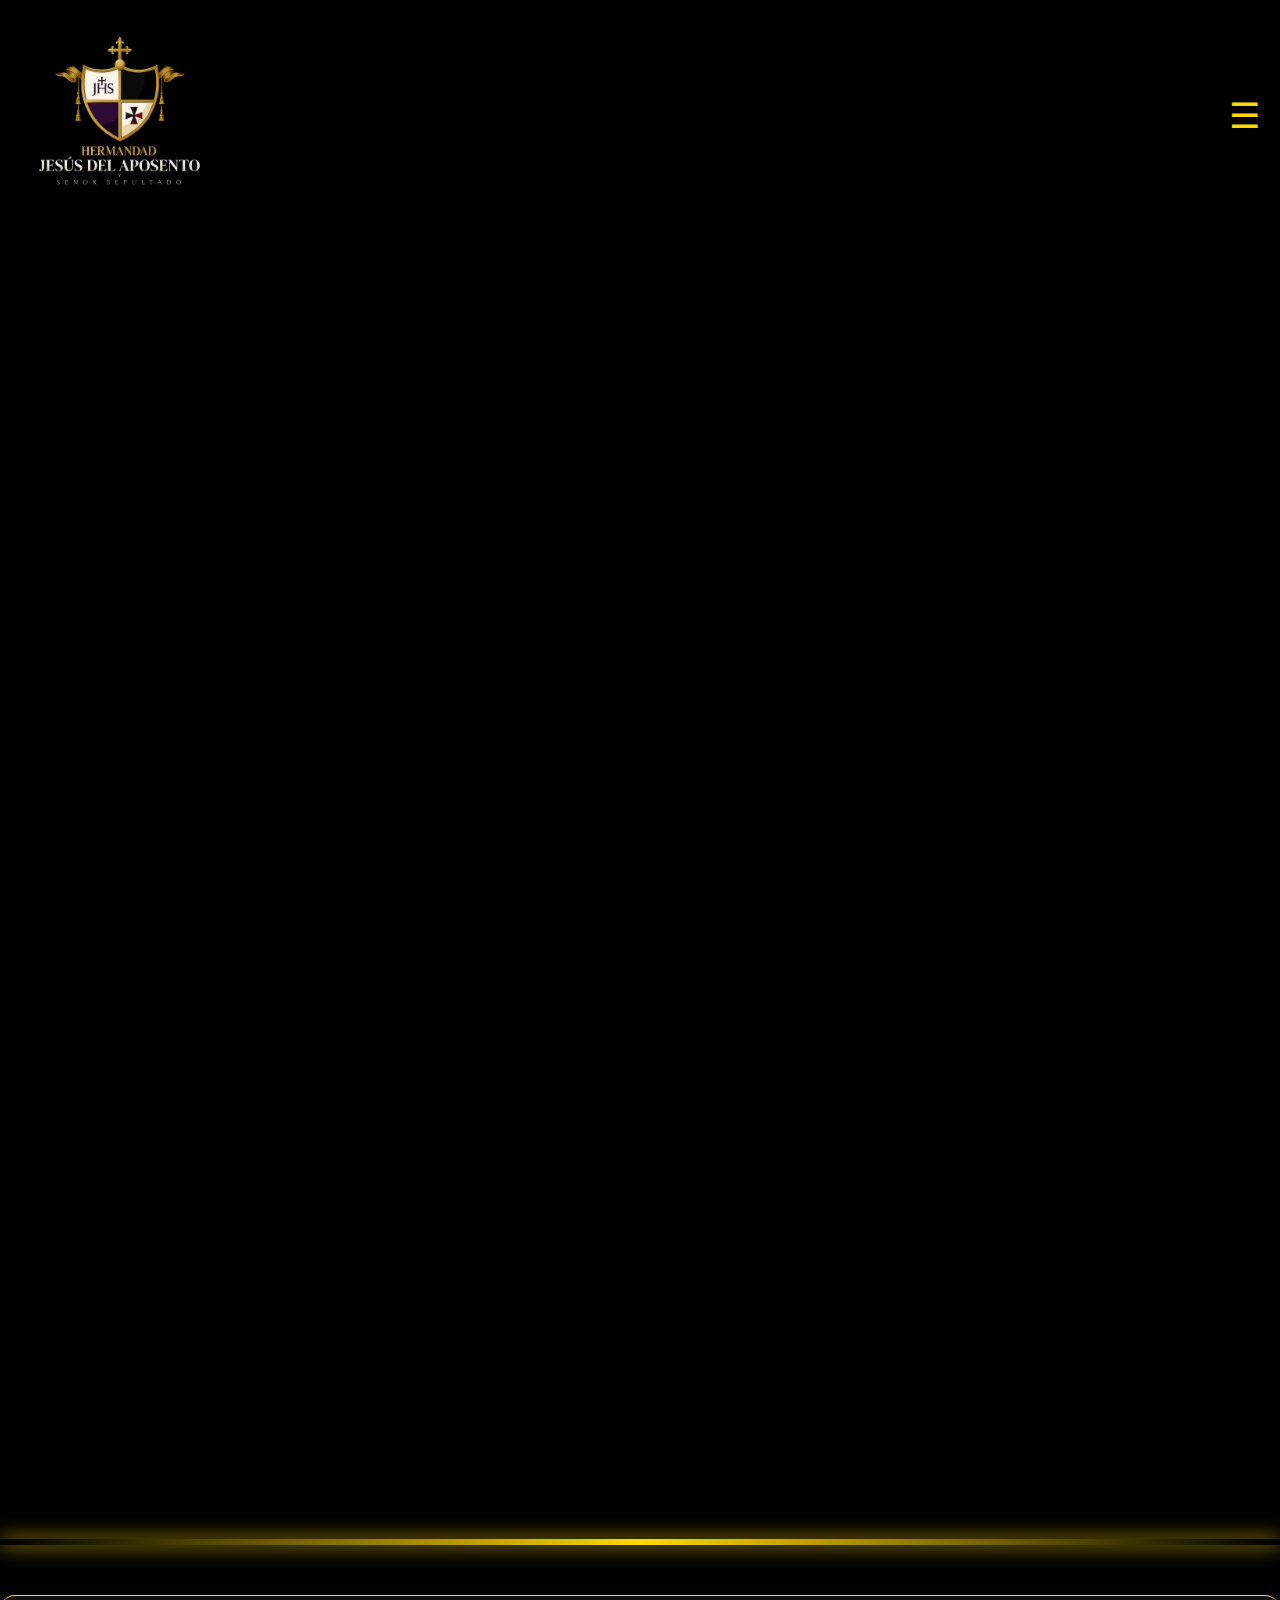
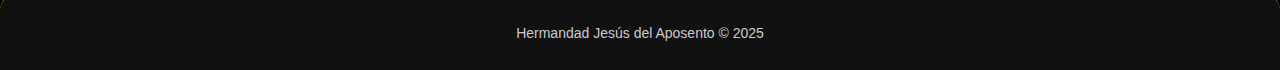
<file: dashboard/activities/activities.html>
<!DOCTYPE html>
<html lang="es">
<head>
  <meta charset="UTF-8">
  <meta name="viewport" content="width=device-width, initial-scale=1.0">
  <title>Hermandad Jesús del Aposento - Parroquia Santo Domingo</title>
  <link rel="stylesheet" href="../../index.css">
  <style>
    /* ===== GENERAL ===== */
    .menu {
      color: gold;
    }
    /* ===== SECCIÓN PARROQUIA ===== */
    .parroquia {
      text-align: center;
      padding: 0px 25px;
      max-width: 900px;
      margin: auto;
      animation: fadeIn 1s ease forwards;
      opacity: 0;
    }

    .titulo {
      color: gold;
      font-size: 36px;
      margin-bottom: 25px;
      text-shadow: 0 0 15px rgba(255, 215, 0, 0.6);
      border-bottom: 2px solid gold;
      display: inline-block;
      padding-bottom: 10px;
      text-transform: uppercase;
      animation: slideDown 1s ease forwards;
      opacity: 0;
    }

    .descripcion {
      color: #f0f0f0;
      line-height: 1.8;
      text-align: justify;
      background: linear-gradient(180deg, #111, #000);
      border-radius: 20px;
      padding: 30px;
      box-shadow: 0 0 35px rgba(255, 215, 0, 0.4);
      margin-top: 25px;
      animation: fadeIn 1.5s ease forwards;
      opacity: 0;
    }

    .imgParro {
      width: 100%;
      max-width: 650px;
      border-radius: 20px;
      margin-top: 30px;
      box-shadow: 0 0 40px rgba(255, 215, 0, 0.5);
      transition: transform 0.4s ease, box-shadow 0.4s ease;
      cursor: pointer;
      opacity: 0;
      animation: fadeIn 2s ease forwards;
    }

    .imgParro:hover {
      transform: scale(1.05) rotate(-0.5deg);
      box-shadow: 0 0 50px rgba(255, 215, 0, 0.7);
    }

    .diseñogold {
      width: 100%;
      height: 6px;
      background: linear-gradient(to right, transparent, gold, transparent);
      margin: 50px 0;
      box-shadow: 0 0 20px gold;
    }

    .footer {
      text-align: center;
      padding: 15px;
      color: #ccc;
      font-size: 14px;
      border-top: 1px solid gold;
      background-color: #111;
    }

    /* ===== ANIMACIONES ===== */
    @keyframes fadeIn {
      from { opacity: 0; transform: translateY(15px); }
      to { opacity: 1; transform: translateY(0); }
    }

    @keyframes slideDown {
      from { opacity: 0; transform: translateY(-20px); }
      to { opacity: 1; transform: translateY(0); }
    }

    /* ===== RESPONSIVE ===== */
    @media (max-width: 768px) {
      .titulo {
        font-size: 28px;
      }
      .descripcion {
        font-size: 15px;
        padding: 20px;
      }
      .imgParro {
        width: 95%;
      }
    }
  </style>
</head>
<body>
  <header class="header">
    <img src="../../assets/escudo.png" alt="Escudo" class="imgEscudo">
    <div class="menu" id="menuBtn">☰</div>

    <nav class="navMenu" id="navMenu">
      <div class="closeBtn" id="closeBtn">×</div>
      <ul>
        <li><a href="../../index.html">Inicio</a></li>
        <li><a href="#">Historia</a></li>
        <li><a href="../agenda/agenda.html">Imágenes</a></li>
        <li><a href="../devotos/devotos.html">Devotos</a></li>
        <li><a href="../iniciar/iniciar.html">Comprar turno</a></li>
      </ul>
    </nav>
  </header>

  <section class="parroquia">
    <h1 class="titulo">Parroquia Santo Domingo de Guzmán</h1>
    <p class="descripcion">
      La Parroquia Santo Domingo de Guzmán, ubicada en el corazón del casco histórico de Mixco, zona 1, es uno de los templos más antiguos y emblemáticos del municipio. Su origen se remonta aproximadamente al año 1535, cuando los frailes dominicos establecieron en la región una sede para evangelizar a las comunidades indígenas tras la conquista española. <br><br>
      Con el paso del tiempo, el templo se convirtió en un centro espiritual, cultural y social para los habitantes de Mixco. Su arquitectura colonial, de estilo sobrio y tradicional, ha sufrido diversas reconstrucciones y restauraciones a causa de los terremotos que han afectado Guatemala, pero siempre ha conservado su esencia y su función como punto de encuentro de la fe católica. <br><br>
      La parroquia alberga valiosas imágenes religiosas, entre ellas la de Santo Domingo de Guzmán, su santo patrono, cuya festividad se celebra cada 4 de agosto con procesiones, novenas, misas solemnes y actividades que reflejan la profunda devoción del pueblo mixqueño. Durante estas celebraciones, las cofradías y hermandades locales tienen una participación destacada, manteniendo vivas las tradiciones heredadas desde la época colonial. <br><br>
      Hoy en día, la Parroquia Santo Domingo de Guzmán continúa siendo un símbolo de fe y tradición, no solo por su antigüedad e historia, sino por su papel activo en la vida religiosa y comunitaria de Mixco.
    </p>
    <img src="../../assets/parroquia.jpeg" alt="Parroquia Santo Domingo de Guzmán" class="imgParro">
  </section>

  <div class="diseñogold"></div>

  <footer class="footer">
    <p>Hermandad Jesús del Aposento © 2025</p>
  </footer>

  <script>
    // ===== MENÚ =====
    const menuBtn = document.getElementById("menuBtn");
    const navMenu = document.getElementById("navMenu");
    const closeBtn = document.getElementById("closeBtn");

    menuBtn.addEventListener("click", () => navMenu.classList.add("active"));
    closeBtn.addEventListener("click", () => navMenu.classList.remove("active"));
    document.addEventListener("click", (e) => {
      if (!navMenu.contains(e.target) && !menuBtn.contains(e.target)) {
        navMenu.classList.remove("active");
      }
    });
  </script>
</body>
</html>
</file>
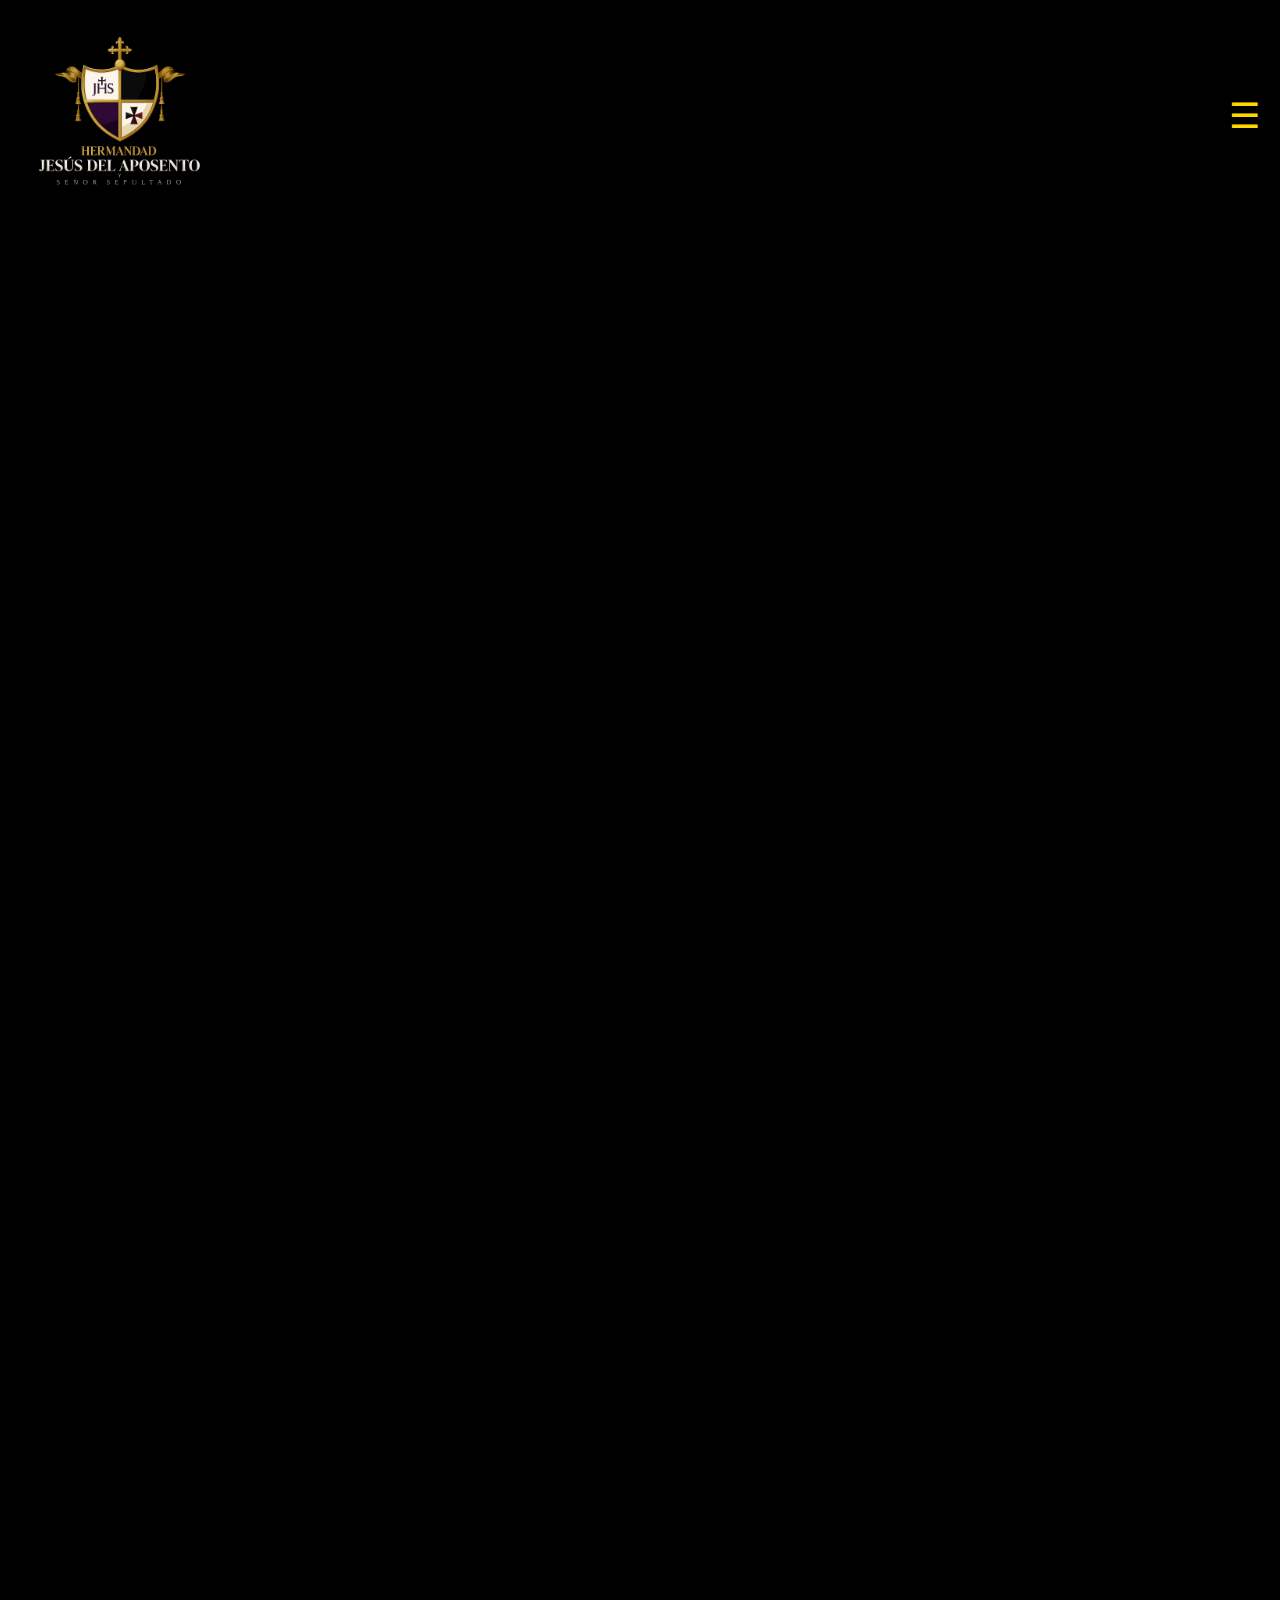
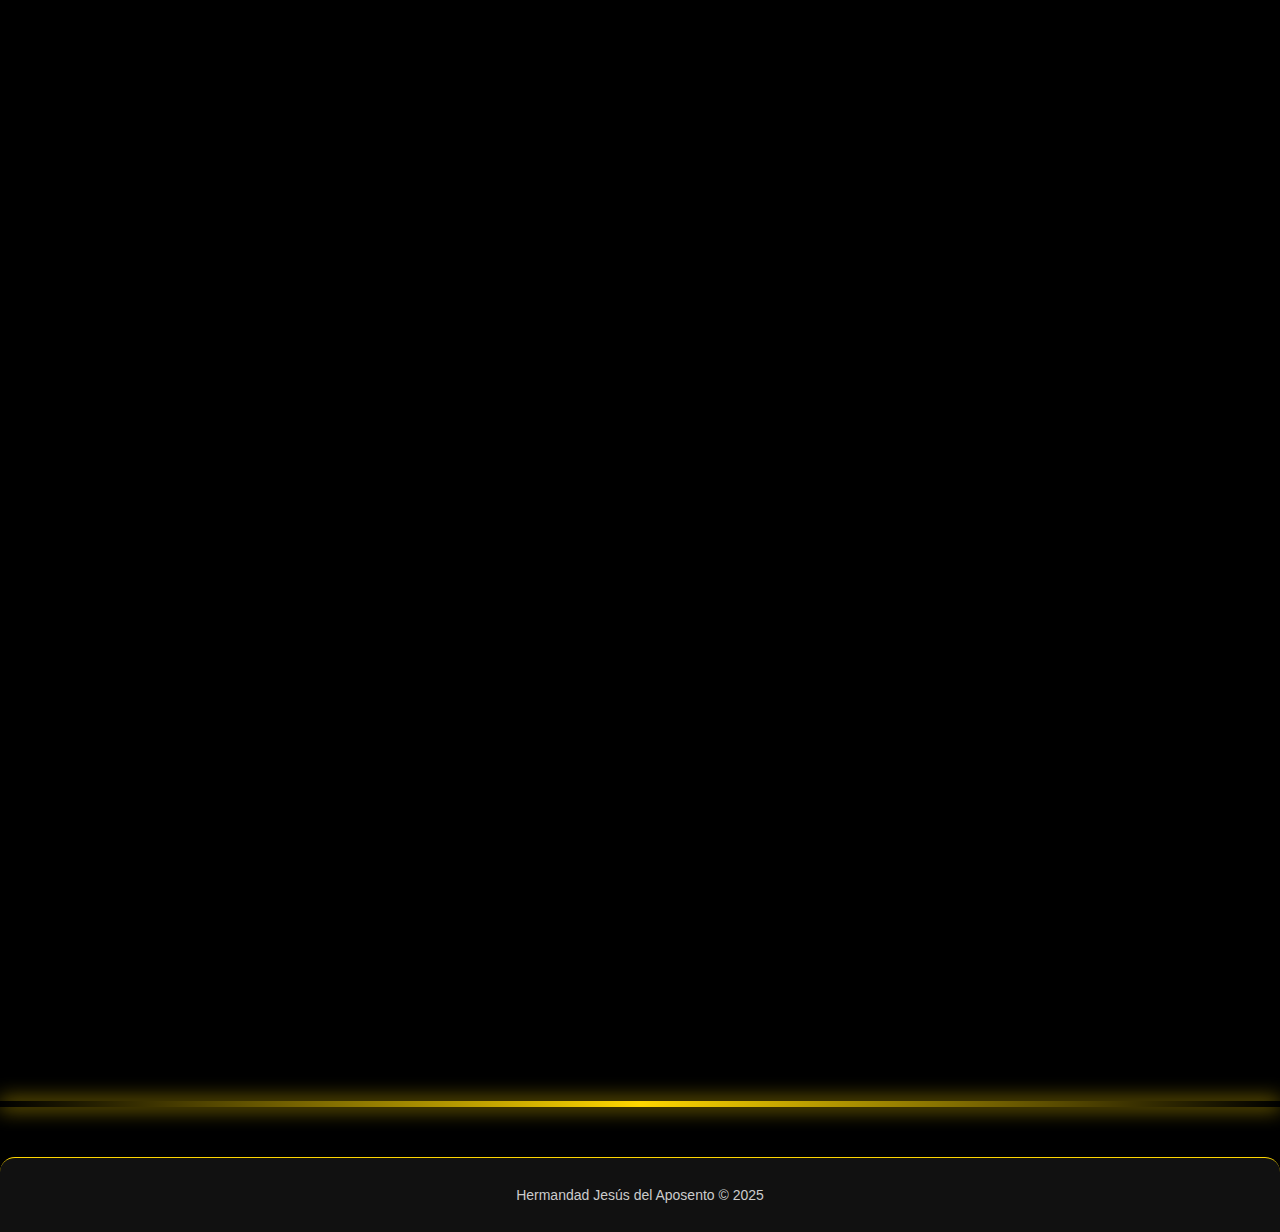
<file: dashboard/agenda/agenda.html>
<!DOCTYPE html>
<html lang="es">
<head>
  <meta charset="UTF-8">
  <meta name="viewport" content="width=device-width, initial-scale=1.0">
  <title>Hermandad Jesús del Aposento - Historia</title>
  <link rel="stylesheet" href="../../index.css">
  <style>
    /* ===== GENERAL ===== */
    

    .menu {
      color: gold;
    }



  
    /* ===== SECCIÓN IMÁGENES / HISTORIA ===== */
    .imagenes {
      text-align: center;
      padding: 50px 25px;
      max-width: 950px;
      margin: auto;
      animation: fadeIn 1s ease forwards;
      opacity: 0;
    }

    .imagenes .titulo {
      color: gold;
      font-size: 34px;
      margin-bottom: 25px;
      text-shadow: 0 0 15px rgba(255, 215, 0, 0.6);
      border-bottom: 2px solid gold;
      display: inline-block;
      padding-bottom: 10px;
      text-transform: uppercase;
      animation: slideDown 1s ease forwards;
      opacity: 0;
    }

    .imagenes .descripcion {
      color: #f0f0f0;
      line-height: 1.8;
      text-align: justify;
      background: linear-gradient(180deg, #111, #000);
      border: 2px solid gold;
      border-radius: 20px;
      padding: 30px;
      box-shadow: 0 0 35px rgba(255, 215, 0, 0.4);
      margin-top: 25px;
      animation: fadeIn 1.5s ease forwards;
      opacity: 0;
    }

    .imagenes img {
      width: 100%;
      max-width: 650px;
      border-radius: 20px;
      border: 3px solid gold;
      margin-top: 25px;
      box-shadow: 0 0 40px rgba(255, 215, 0, 0.5);
      transition: transform 0.4s ease, box-shadow 0.4s ease;
      cursor: pointer;
      opacity: 0;
      animation: fadeIn 2s ease forwards;
    }

    .imagenes img:hover {
      transform: scale(1.05) rotate(-0.5deg);
      box-shadow: 0 0 50px rgba(255, 215, 0, 0.7);
    }

    .diseñogold {
      width: 100%;
      height: 6px;
      background: linear-gradient(to right, transparent, gold, transparent);
      margin: 50px 0;
      box-shadow: 0 0 20px gold;
    }

    .footer {
      text-align: center;
      padding: 15px;
      color: #ccc;
      font-size: 14px;
      border-top: 1px solid gold;
      background-color: #111;
    }

    /* ===== ANIMACIONES ===== */
    @keyframes fadeIn {
      from { opacity: 0; transform: translateY(15px); }
      to { opacity: 1; transform: translateY(0); }
    }

    @keyframes slideDown {
      from { opacity: 0; transform: translateY(-20px); }
      to { opacity: 1; transform: translateY(0); }
    }

    /* ===== RESPONSIVE ===== */
    @media (max-width: 768px) {
      .imagenes .titulo {
        font-size: 28px;
      }
      .imagenes .descripcion {
        font-size: 15px;
        padding: 20px;
      }
      .imagenes img {
        width: 95%;
      }
    }
  </style>
</head>
<body>
  <header class="header">
    <img src="../../assets/escudo.png" alt="Escudo" class="imgEscudo">
    <div class="menu" id="menuBtn">☰</div>

    <nav class="navMenu" id="navMenu">
      <div class="closeBtn" id="closeBtn">×</div>
      <ul>
        <li><a href="../../index.html">Inicio</a></li>
        <li><a href="../activities/activities.html">Historia</a></li>
        <li><a href="#">Imágenes</a></li>
        <li><a href="../devotos/devotos.html">Devotos</a></li>
        <li><a href="../iniciar/iniciar.html">Comprar turno</a></li>
      </ul>
    </nav>
  </header>

  <section class="imagenes">
    <h1 class="titulo">Historia de la Hermandad de Jesús del Aposento y Señor Sepultado – Mixco</h1>
    <p class="descripcion">
      La Hermandad de Jesús del Aposento y Señor Sepultado tiene sus raíces en la Parroquia de Santo Domingo de Guzmán, ubicada en el centro histórico de Mixco. Esta hermandad es una de las más representativas de la Semana Santa en Mixco y ha sido fundamental en la organización y realización de las procesiones de la Pasión, Muerte y Resurrección de Cristo. <br><br>

      <strong>Jesús del Aposento:</strong><br>
      La imagen de Jesús del Aposento es venerada en la Parroquia de Santo Domingo de Guzmán. Su procesión se realiza el miércoles santo y es conocida como la Procesión de la Reseña. Esta procesión recorre las principales calles de la zona 1 de Mixco, siendo una de las más esperadas por los fieles devotos. La imagen de Jesús del Aposento es conocida por su porte solemne y su representación de Cristo en el momento de la Última Cena. <br><br>
      <img src="../../assets/JAposento.jpeg" alt="Jesús del Aposento" class="imgAposento"><br><br>

      <strong>Señor Sepultado:</strong><br>
      La imagen del Señor Sepultado también es parte importante de esta hermandad. Su procesión se lleva a cabo el viernes santo y es conocida como la Procesión del Santo Entierro. Esta procesión es una de las más antiguas y tradicionales de Mixco, con una gran participación de la comunidad. La imagen del Señor Sepultado es acompañada por la Virgen de la Soledad y otras representaciones de la Pasión de Cristo. <br><br>
      <img src="../../assets/Ssepultado.jpeg" alt="Señor Sepultado" class="imgSepultado"><br><br>

      <strong>Fundación y Tradición:</strong><br>
      La hermandad tiene una larga tradición en Mixco, siendo reconocida por su organización y devoción. A lo largo de los años, ha mantenido vivas las tradiciones de la Semana Santa, adaptándose a los tiempos pero sin perder su esencia. La hermandad ha sido fundamental en la preservación de las tradiciones religiosas y culturales de Mixco.
    </p>
  </section>

  <div class="diseñogold"></div>

  <footer class="footer">
    <p>Hermandad Jesús del Aposento © 2025</p>
  </footer>

  <script>
    // ===== MENÚ =====
    const menuBtn = document.getElementById("menuBtn");
    const navMenu = document.getElementById("navMenu");
    const closeBtn = document.getElementById("closeBtn");

    menuBtn.addEventListener("click", () => navMenu.classList.add("active"));
    closeBtn.addEventListener("click", () => navMenu.classList.remove("active"));
    document.addEventListener("click", (e) => {
      if (!navMenu.contains(e.target) && !menuBtn.contains(e.target)) {
        navMenu.classList.remove("active");
      }
    });
  </script>
</body>
</html>
</file>
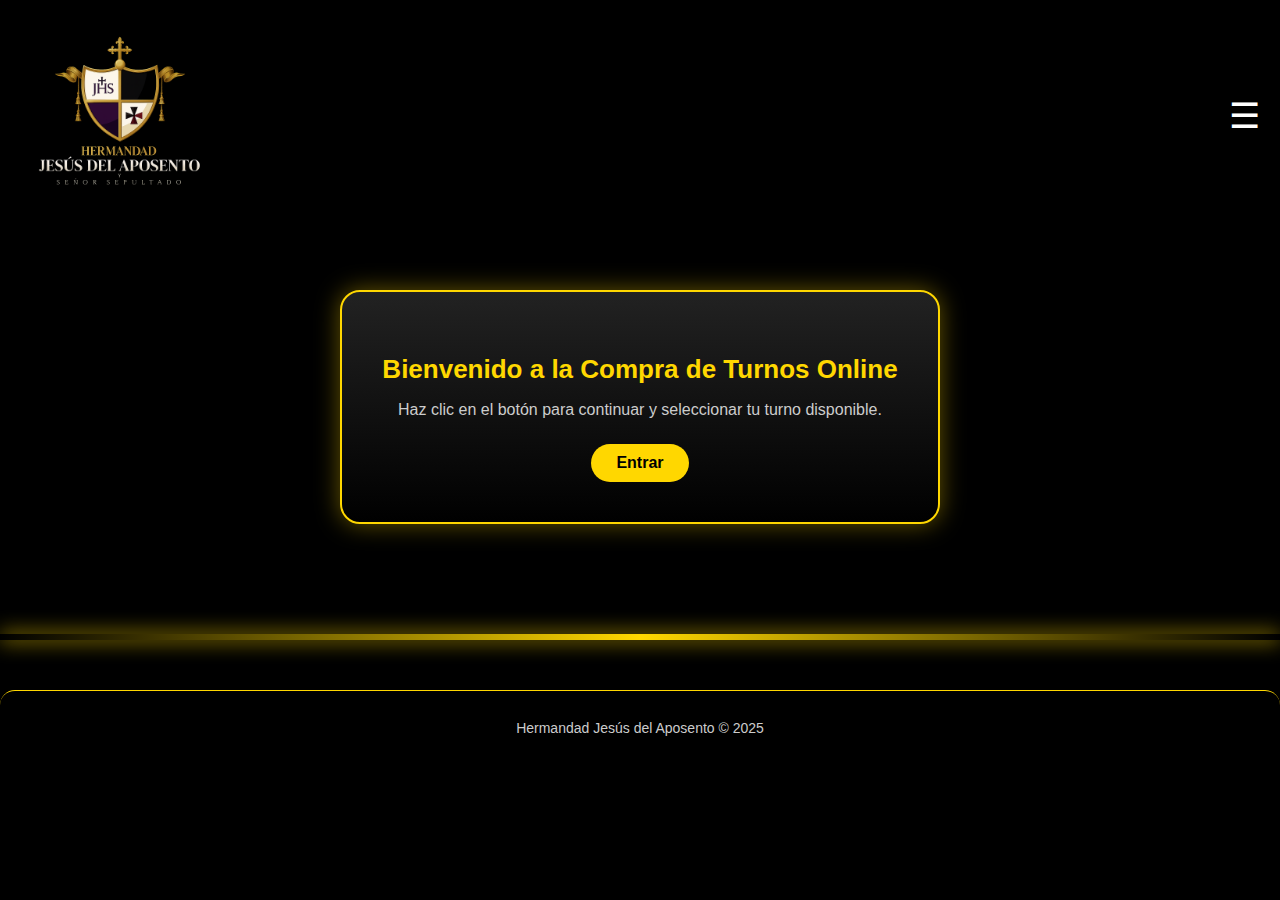
<file: dashboard/iniciar/iniciar.html>
<!DOCTYPE html>
<html lang="es">
<head>
  <meta charset="UTF-8">
  <meta name="viewport" content="width=device-width, initial-scale=1.0">
  <title>Hermandad Jesús del Aposento - Comprar Turnos</title>
  <link rel="stylesheet" href="../../index.css">
  <style>
    /* ===== LOGIN DE BIENVENIDA ===== */
    .comprarTurnos {
      text-align: center;
      padding: 60px 20px;
    }

    .loginBienvenida {
      background: linear-gradient(180deg, #222, #000);
      border: 2px solid gold;
      border-radius: 20px;
      padding: 40px;
      display: inline-block;
      box-shadow: 0 0 25px rgba(255, 215, 0, 0.4);
    }

    .loginBienvenida h2 {
      color: gold;
      margin-bottom: 15px;
      font-size: 26px;
    }

    .loginBienvenida p {
      color: #ccc;
      margin-bottom: 25px;
    }

    .btnEntrar {
      background-color: gold;
      color: #000;
      border: none;
      padding: 10px 25px;
      border-radius: 25px;
      font-size: 16px;
      cursor: pointer;
      transition: 0.3s;
      font-weight: 600;
    }

    .btnEntrar:hover {
      background-color: #b8860b;
      transform: scale(1.05);
    }

    /* ===== OPCIONES DE TURNOS ===== */
    .opcionesTurnos {
      display: none;
      flex-wrap: wrap;
      justify-content: center;
      gap: 20px;
      margin-top: 40px;
    }

    .tarjetaTurno {
      background: linear-gradient(180deg, #1a1a1a, #000);
      border: 2px solid gold;
      border-radius: 20px;
      width: 250px;
      height: 160px;
      display: flex;
      flex-direction: column;
      justify-content: center;
      align-items: center;
      color: gold;
      font-weight: bold;
      cursor: pointer;
      transition: 0.3s;
      box-shadow: 0 0 20px rgba(255, 215, 0, 0.3);
    }

    .tarjetaTurno:hover {
      transform: translateY(-5px);
      box-shadow: 0 0 30px rgba(255, 215, 0, 0.5);
    }

    .footer {
      text-align: center;
      padding: 15px;
      color: #ccc;
      font-size: 14px;
      border-top: 1px solid gold;
      margin-top: 40px;
    }
  </style>
</head>
<body>
  <header class="header">
    <img src="../../assets/escudo.png" alt="Escudo" class="imgEscudo">
    <div class="menu" id="menuBtn">☰</div>

    <!-- Menú lateral -->
    <nav class="navMenu" id="navMenu">
      <div class="closeBtn" id="closeBtn">×</div>
      <ul>
        <li><a href="../../index.html">Inicio</a></li>
        <li><a href="../activities/activities.html">Historia</a></li>
        <li><a href="../agenda/agenda.html">Imágenes</a></li>
        <li><a href="../devotos/devotos.html">Devotos</a></li>
        <li><a href="#">Comprar turno</a></li>
      </ul>
    </nav>
  </header>

  <section class="comprarTurnos">
    <div class="loginBienvenida" id="loginBienvenida">
      <h2>Bienvenido a la Compra de Turnos Online</h2>
      <p>Haz clic en el botón para continuar y seleccionar tu turno disponible.</p>
      <button class="btnEntrar" id="btnEntrar">Entrar</button>
    </div>

    <div class="opcionesTurnos" id="opcionesTurnos">
      <div class="tarjetaTurno" onclick="mostrarAlerta('4to Domingo')">4to Domingo</div>
      <div class="tarjetaTurno" onclick="mostrarAlerta('Miércoles Santo')">Miércoles Santo</div>
      <div class="tarjetaTurno" onclick="mostrarAlerta('Santo Viacrucis')">Santo Viacrucis</div>
      <div class="tarjetaTurno" onclick="mostrarAlerta('Santo Entierro')">Santo Entierro</div>
    </div>
  </section>
  <div class="diseñogold"></div>
  <footer class="footer">
    <p>Hermandad Jesús del Aposento © 2025</p>
  </footer>

  <script>
    // ===== MENÚ =====
    const menuBtn = document.getElementById("menuBtn");
    const navMenu = document.getElementById("navMenu");
    const closeBtn = document.getElementById("closeBtn");

    menuBtn.addEventListener("click", () => navMenu.classList.add("active"));
    closeBtn.addEventListener("click", () => navMenu.classList.remove("active"));
    document.addEventListener("click", (e) => {
      if (!navMenu.contains(e.target) && !menuBtn.contains(e.target)) {
        navMenu.classList.remove("active");
      }
    });

    // ===== LOGIN Y OPCIONES =====
    const loginBienvenida = document.getElementById('loginBienvenida');
    const opcionesTurnos = document.getElementById('opcionesTurnos');
    const btnEntrar = document.getElementById('btnEntrar');

    btnEntrar.addEventListener('click', () => {
      loginBienvenida.style.display = 'none';
      opcionesTurnos.style.display = 'flex';
    });

    // ===== ALERTA AL HACER CLICK =====
    function mostrarAlerta(turno) {
      alert(`⚠️ La opción "${turno}" estará muy pronto disponible.`);
    }
  </script>
</body>
</html>
</file>
<file: index.css>
/* ===== GENERAL ===== */
html, body {
    margin: 0;
    padding: 0;
    font-family: Arial, sans-serif;
    color: white;
    background-color: black;
    overflow-x: hidden;
}

/* ===== HEADER ===== */
.header {
    display: grid;
    grid-template-columns: 1fr auto;
    align-items: center;
    padding: 15px 20px;
    background-color: #000;
    position: relative;
    z-index: 100;
    gap: 10px;
}

.imgEscudo {
    width: 150px;
    height: auto;
    justify-self: start;
}

.menu {
    font-size: 2.2rem;
    cursor: pointer;
    justify-self: end;
}

/* ===== MENU LATERAL (OFF-CANVAS) ===== */
.navMenu {
    position: fixed;
    top: 0;
    right: -100%;
    width: 280px;
    height: 100%;
    background-color: rgba(0, 0, 0, 0.97);
    padding: 40px 20px;
    box-shadow: -5px 0 25px rgba(0, 0, 0, 0.7);
    display: flex;
    flex-direction: column;
    transition: right 0.4s ease;
    z-index: 200;
}

.navMenu.active {
    right: 0;
}

.navMenu .closeBtn {
    align-self: flex-end;
    font-size: 2rem;
    cursor: pointer;
    margin-bottom: 20px;
}

.navMenu ul {
    list-style: none;
    padding: 0;
    display: flex;
    flex-direction: column;
    gap: 20px;
    text-align: center;
}

.navMenu a {
    color: white;
    text-decoration: none;
    font-size: 1.2rem;
    transition: all 0.3s;
}

.navMenu a:hover {
    color: #ffcc00;
}

/* ===== SLIDER ===== */
.sliderContainer {
    position: relative;
    width: 95%;
    max-width: 1200px;
    margin: 20px auto;
    overflow: hidden;
    border-radius: 15px;
    box-shadow: 0 0 15px rgba(255,255,255,0.1);
}

.slide {
    display: none;
    width: 100%;
}

.slide img {
    width: 100%;
    height: 500px;
    object-fit: cover;
    border-radius: 15px;
    transition: transform 0.3s ease;
}

.slide img:hover {
    transform: scale(1.05);
}

/* ===== BOTONES SLIDER ===== */
.prev, .next {
    position: absolute;
    top: 50%;
    transform: translateY(-50%);
    background-color: rgba(0,0,0,0.6);
    border: none;
    color: white;
    font-size: 2rem;
    padding: 10px 15px;
    cursor: pointer;
    border-radius: 50%;
    z-index: 10;
    transition: background 0.3s ease;
}

.prev:hover, .next:hover {
    background-color: rgba(255,255,255,0.2);
}

.prev { left: 10px; }
.next { right: 10px; }

/* ===== MARCHAS OFICIALES ===== */
.marchas-oficiales {
    background-color: #ffffff;
    color: #111;
    text-align: center;
    padding: 60px 20px;
  }
  
  .titulo-marchas {
    font-size: 2em;
    font-weight: 600;
    margin-bottom: 10px;
  }
  
  .decoracion {
    width: 60px;
    height: 3px;
    background-color: gold;
    margin: 0 auto 30px auto;
    position: relative;
  }
  
  .decoracion::after {
    content: "";
    position: absolute;
    bottom: -5px;
    left: 50%;
    transform: translateX(-50%);
    width: 40px;
    height: 2px;
    background-color: gold;
  }
  
  .descripcion-marchas {
    max-width: 700px;
    margin: 0 auto 40px auto;
    color: #777;
    line-height: 1.6;
    font-size: 1rem;
  }
  
  .marcha {
    margin-bottom: 50px;
  }
  
  .marcha h3 {
    font-weight: bold;
    font-size: 1.2rem;
    margin-bottom: 8px;
  }
  
  .marcha .subtitulo {
    font-size: 1rem;
    margin-bottom: 15px;
    font-weight: 500;
  }
  
  .marchas-oficiales audio {
    width: 280px;
    background-color: black;
    border-radius: 4px;
  }
  
  /* ===== REDES SOCIALES ===== */
.redesSociales {
    background-color: #000000;
    color: white;
    text-align: center;
    padding: 15px 20px;
  }
  
  .redesSociales .titulo {
    font-size: 2em;
    margin-bottom: 30px;
    font-weight: 600;
  }
  
  .iconos-redes {
    display: flex;
    justify-content: center;
    flex-wrap: wrap;
    gap: 40px;
  }
  
  .red {
    display: flex;
    flex-direction: column;
    align-items: center;
    text-decoration: none;
    transition: transform 0.3s ease, opacity 0.3s ease;
  }
  
  .red img {
    width: 80px;
    height: 80px;
    object-fit: contain;
    border-radius: 50%;
    padding: 10px;
    background-color: #fff;
    transition: box-shadow 0.3s ease, transform 0.3s ease;
  }
  
  .red span {
    margin-top: 10px;
    font-size: 1rem;
    color: white;
    font-weight: 500;
  }
  
  /* Efectos al pasar el cursor */
  .red:hover img {
    transform: scale(1.1);
    box-shadow: 0 0 15px gold;
  }
  
  .red:hover span {
    color: gold;
  }
  
  .red:hover {
    transform: translateY(-5px);
  }
  
  /* Colores personalizados para cada red */
  .facebook img {
    background-color: #3b5998;
  }
  
  .whatsapp img {
    background-color: #25d366;
  }
  
  .instagram img {
    background: radial-gradient(circle at 30% 30%, #f58529, #dd2a7b, #8134af, #515bd4);
  }
  
  /* ===== RESPONSIVE ===== */
  @media (max-width: 768px) {
    .iconos-redes {
      gap: 25px;
    }
  
    .red img {
      width: 55px;
      height: 55px;
    }
  
    .redesSociales .titulo {
      font-size: 1.6em;
    }
  }
  
.Calendario{
    width: 100%;
    height: 35rem;
    border: 1px solid white;
    background-color: rgb(199, 196, 196);
    color: black;
    font-size: 1.4rem;
    display: flex;
    align-items: center;
    justify-content: center;
}
.Ubicacion{
    width: 100%;
    height: 30rem;
    border: 1px solid rgb(0, 0, 0);
    background-color: rgb(0, 0, 0);
    color: white;
    text-align: center;
    padding: 30px 10px;
}
.descripcion1 {
    max-width: 600px;
    margin: 0 auto 10px;
    font-size: 15px;
    color: #9c9c9c;
    text-align: center;
  }

/* ===== FOOTER ===== */
.footer {
    text-align: center;
    padding: 15px;
    border-radius: 15px 15px 0 0;
    background-color: black;
    font-size: 0.95rem;
}

/* ===== RESPONSIVE DESIGN ===== */

/* Teléfonos */
@media (max-width: 600px) {
    .header {
        grid-template-columns: 1fr auto;
        padding: 10px 15px;
    }

    .imgEscudo {
        width: 170px;
    }

    .menu {
        font-size: 2.8rem;
    }

    .navMenu {
        width: 35%;
        padding: 30px 15px;
    }

    .navMenu a {
        font-size: 1rem;
    }

    .slide img {
        height: 190px;
        border-radius: 10px;
    }

    .prev, .next {
        font-size: 1.5rem;
        padding: 8px 10px;
    }

    .footer {
        font-size: 0.85rem;
    }
}

/* Tablets (iPad) */
@media (min-width: 601px) and (max-width: 1024px) {
    .imgEscudo {
        width: 140px;
    }

    .menu {
        font-size: 2rem;
    }

    .slide img {
        height: 350px;
    }

    .sliderContainer {
        width: 90%;
    }
}

/* Computadoras grandes */
@media (min-width: 1025px) {
    .imgEscudo {
        width: 200px;
    }

    .slide img {
        height: 500px;
    }
}
    /* ======== CALENDARIO ======== */
    .calendario-container {
      background: #e6e6e6;
      padding: 30px 10px;
      text-align: center;
      color: #000;
      font-family: "Arial", sans-serif;
    }

    .calendario-container .titulo {
      font-size: 28px;
      font-weight: 700;
      margin-bottom: 10px;
    }

    .linea {
      width: 80px;
      height: 3px;
      background: gold;
      margin: 0 auto 15px;
    }

    .descripcion {
      max-width: 600px;
      margin: 0 auto 10px;
      font-size: 15px;
      color: #444;
    }

    .ver-actividades {
      display: inline-block;
      margin-bottom: 25px;
      font-weight: 600;
      text-decoration: none;
      color: #000;
      transition: 0.3s;
    }

    .ver-actividades:hover {
      color: gold;
    }

    .encabezado-mes {
      display: flex;
      justify-content: center;
      align-items: center;
      gap: 15px;
      margin-bottom: 15px;
    }

    .btn-hoy, .btn-prev, .btn-next {
      background: gold;
      border: none;
      padding: 6px 12px;
      border-radius: 5px;
      font-weight: 600;
      cursor: pointer;
      transition: 0.3s;
    }

    .btn-hoy:hover, .btn-prev:hover, .btn-next:hover {
      background: #caa800;
    }

    .mes h2 {
      margin: 0;
      font-size: 22px;
    }

    .calendario {
      display: grid;
      grid-template-columns: repeat(7, 1fr);
      gap: 5px;
      justify-items: center;
      max-width: 650px;
      margin: 0 auto;
    }

    .dia {
      width: 100%;
      padding: 10px 0;
      border: 1px solid #999;
      border-radius: 6px;
      font-size: 14px;
    }

    .encabezado {
      background: #000;
      color: #fff;
      font-weight: 600;
    }

    .hoy {
      background: #fff9cc;
      border: 2px solid gold;
    }

    .mes {
      display: none;
      animation: fadeIn 0.4s ease-in-out;
    }

    .mes.active {
      display: block;
    }

    @keyframes fadeIn {
      from {opacity: 0;}
      to {opacity: 1;}
    }

    /* ===== RESPONSIVE ===== */
    @media (max-width: 768px) {
      .calendario {
        max-width: 100%;
        font-size: 13px;
      }
      .dia { padding: 8px 0; }
      .titulo { font-size: 24px; }
    }

    @media (max-width: 480px) {
      .encabezado-mes { flex-direction: column; gap: 8px; }
      .btn-prev, .btn-next { padding: 5px 10px; }
      .titulo { font-size: 22px; }
    }
     
      .diseñogold{
        width: 100%;
      height: 6px;
      background: linear-gradient(to right, transparent, gold, transparent);
      margin: 50px 0;
      box-shadow: 0 0 20px gold;
      }
</file>
